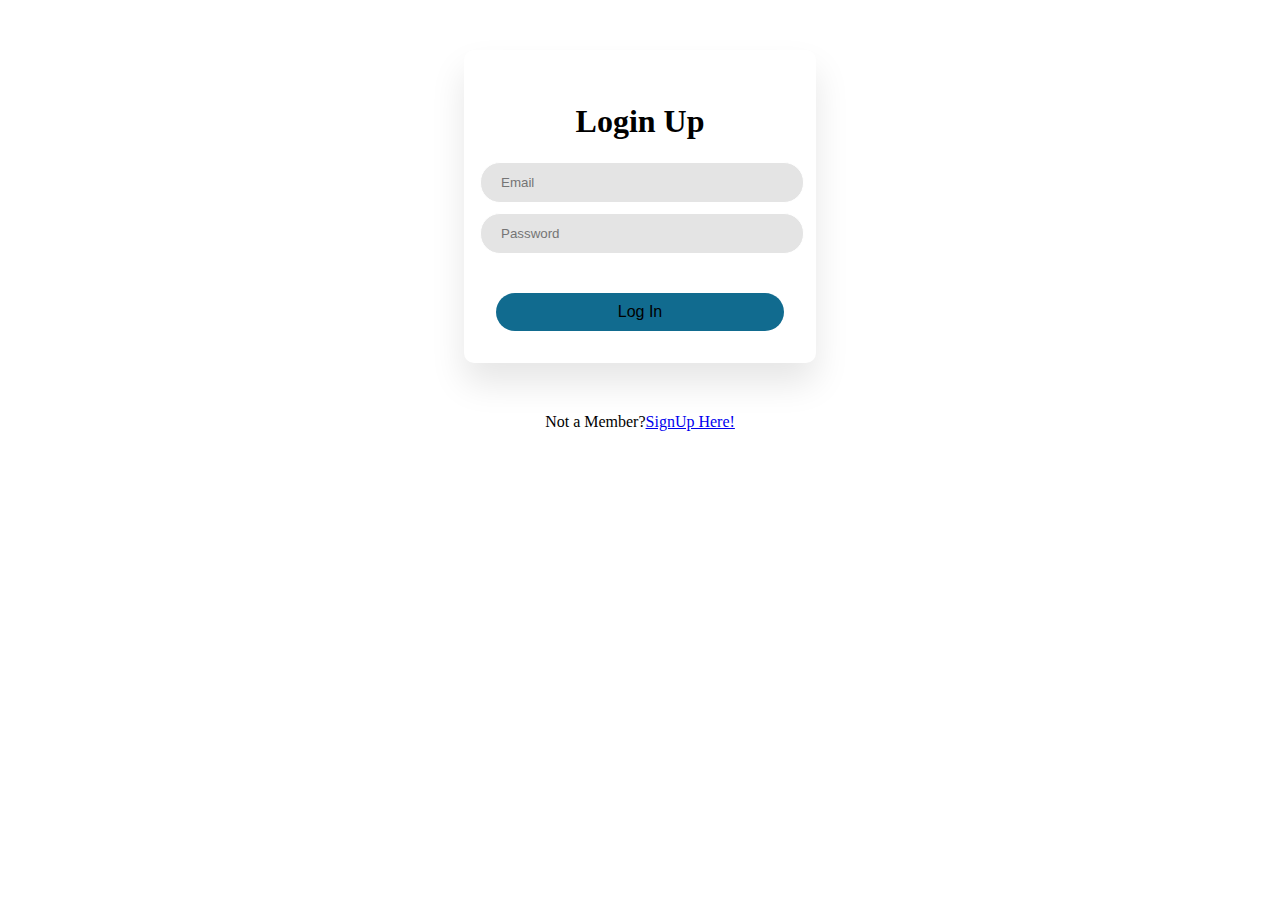
<file: login.html>
<!DOCTYPE html>
<html lang="en">

<head>
    <meta charset="UTF-8">
    <meta http-equiv="X-UA-Compatible" content="IE=edge">
    <meta name="viewport" content="width=device-width, initial-scale=1.0">
    <link rel="stylesheet" href="style.css">
    <title>Sign-Up</title>
</head>

<body>

    <div class="login-container">
        <h1>Login Up</h1>

        <div>
            <input type="email" name="" placeholder="Email" id="login_email">
        </div>
        <div>
            <input type="password" name="" placeholder="Password" id="login_password">
        </div>
        <div>
            <button id="login_btn" value="Log In" class="btn">Log In</button>
        </div>


    </div>


    <div class="member">
        Not a Member?<a href="index.html">SignUp Here!</a>
    </div>

</body>
<script src="login.js" type="module"></script>

</html>
</file>
<file: style.css>
.signup-container{
    width: 330px;
    padding: 2rem 1rem;
    margin: 50px auto;
    background-color: #fff;
    border-radius: 10px;
    text-align: center;
    box-shadow: 0 20px 35px rgba(0, 0, 0, 0.1);
}


.login-container{
    width: 320px;
    padding: 2rem 1rem;
    margin: 50px auto;
    background-color: #fff;
    border-radius: 10px;
    text-align: center;
    box-shadow: 0 20px 35px rgba(0, 0, 0, 0.1);
}

.member{
    justify-content: center;
    align-items: center;
    display: flex;
}




#email,#password{
    width: 88%;
    outline: none;
    border: 1px solid #fff;
    padding: 12px 20px;
    margin-bottom: 10px;
    border-radius: 20px;
    background: #e4e4e4;
}


#login_email,#login_password{
    width: 88%;
    outline: none;
    border: 1px solid #fff;
    padding: 12px 20px;
    margin-bottom: 10px;
    border-radius: 20px;
    background: #e4e4e4;
}

#email,#password :focus{
    border: 1px solid rgb(192,192,192);
}

button{
    font-size: 1rem;
    margin-top: 1.8rem;
    padding: 10px 0;
    border-radius: 20px;
    outline: none;
    border: none;
    width: 90%;
    background: rgb(17, 107,143 );
    cursor: pointer;
}

button:hover{
    background: rgba(141, 195, 217, 0.877);
}
</file>
